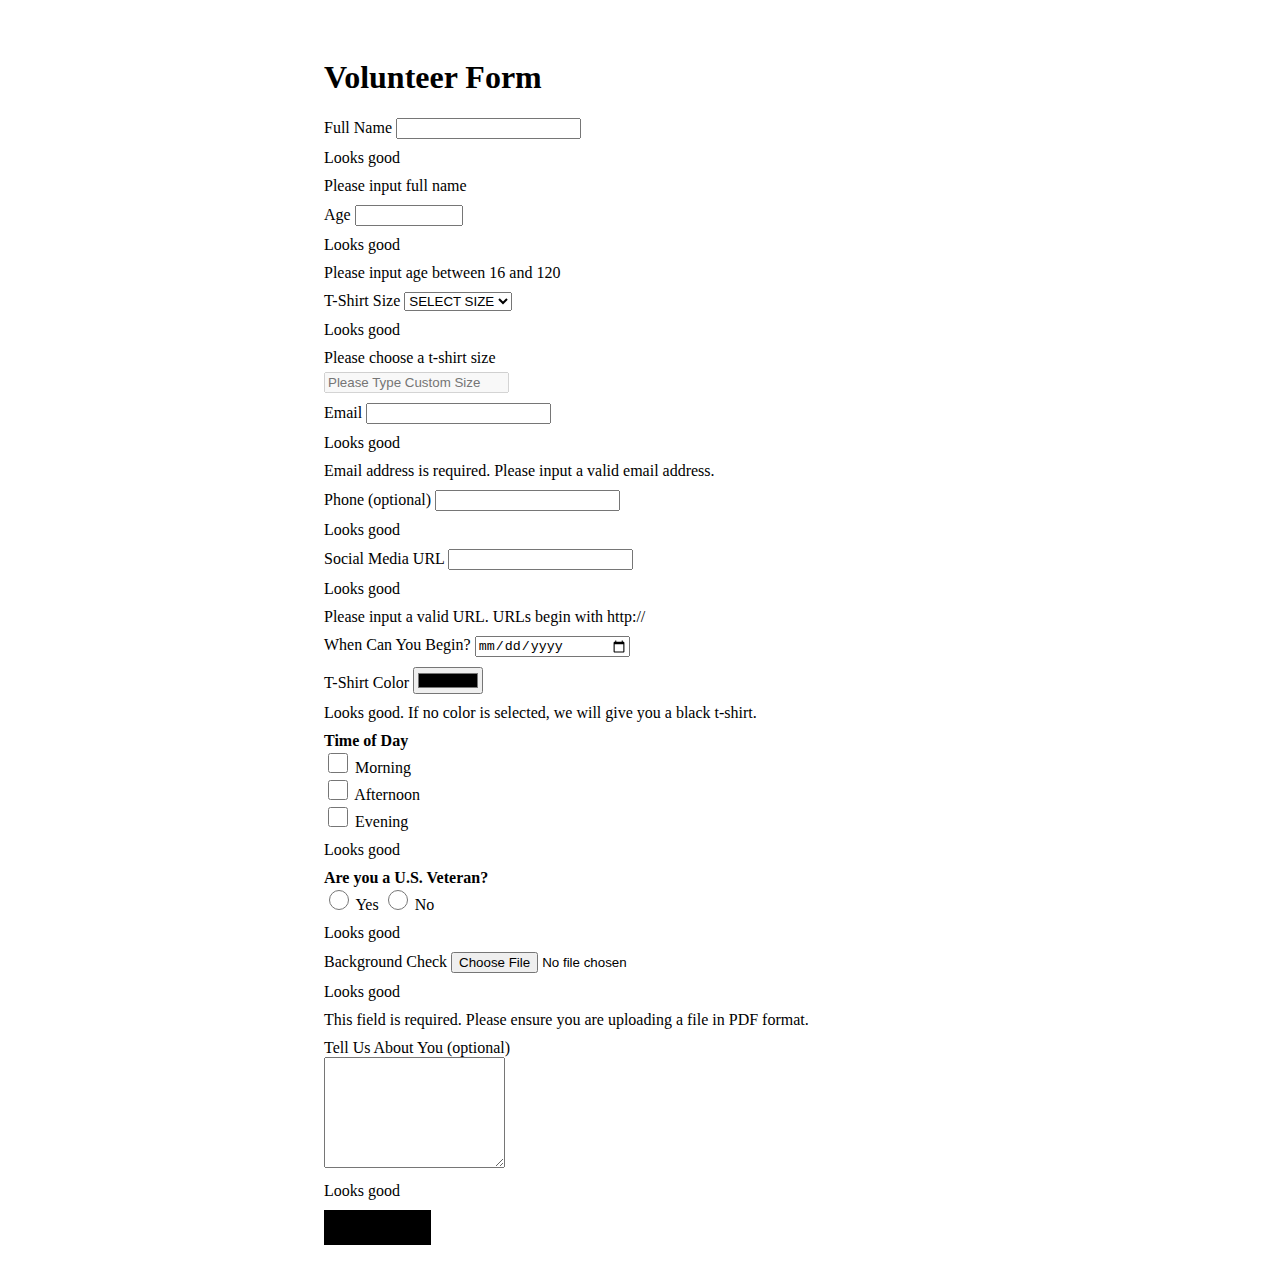
<file: form.html>
<!DOCTYPE html>
<html lang="en">
<head>
  <meta charset="UTF-8">
  <meta http-equiv="X-UA-Compatible" content="IE=edge">
  <meta name="viewport" content="width=device-width, initial-scale=1.0">
  <title>Volunteer Form</title>
  
  <!-- jquery CDN -->
  <script src="https://cdnjs.cloudflare.com/ajax/libs/jquery/3.6.0/jquery.js" integrity="sha512-n/4gHW3atM3QqRcbCn6ewmpxcLAHGaDjpEBu4xZd47N0W2oQ+6q7oc3PXstrJYXcbNU1OHdQ1T7pAP+gi5Yu8g==" crossorigin="anonymous"></script>
  
  <!-- CSS Only -->
<link href="https://cdn.jsdelivr.net/npm/bootstrap@5.0.0-beta3/dist/css/bootstrap.min.css" rel="stylesheet" integrity="sha384-eOJMYsd53ii+scO/bJGFsiCZc+5NDVN2yr8+0RDqr0Ql0h+rP48ckxlpbzKgwra6" crossorigin="anonymous">
    <!--  Styles  -->
  <link rel="stylesheet" href="styles/form.css">
</head>
<body>
 
  <!-- form -->
  <form enctype="multipart/form-data" class="needs-validation" novalidate data-netlify="true" name="imed1316-github">
    <h1>Volunteer Form </h1>
    <!-- full name text field -->
    <div>
      <label for="full-name">Full Name</label>
      <input type="text" name="full_name" id="full-name" class="form-control" required />
      <div class="valid-feedback">Looks good</div>
      <div class="invalid-feedback">Please input full name</div>
    </div>
    
    <!-- age number field -->
    <div>
      <label for="age">Age</label>
      <input type="number" name="age" id="age" class="form-control" min="16" max="120" required />
       <div class="valid-feedback">Looks good</div>
      <div class="invalid-feedback">Please input age between 16 and 120</div>
    </div>
    
    <!-- t-shirt size dropdown menu -->
    <div>
      <label for="t-shirt">T-Shirt Size</label>
       <select name="t_shirt" id="t-shirt" class="form-control" required />
      <option value="">SELECT SIZE</option>
      <option value="XS">XS</option>
      <option value="S">S</option>
      <option value="M">M</option>
      <option value="L">L</option>
      <option value="XL">XL</option>
      <option value="XXL">XXL</option>
      <option value="CUSTOM">CUSTOM</option>
       </select>
      <div class="valid-feedback">Looks good</div>
      <div class="invalid-feedback">Please choose a t-shirt size</div>
    
    <input type="text" name="custom" id="custom" class="form-control" placeholder="Please Type Custom Size" disabled required />
    </div>
    
    <!-- CAN I USE -->
    
    <!-- email email field-->
    <div>
      <label for="email">Email</label>
      <input type="email" name="your_email" id="email" class="form-control" required />
       <div class="valid-feedback">Looks good</div>
      <div class="invalid-feedback">Email address is required. Please input a valid email address.</div>
    </div>
    
   <!-- phone phone field-->
    <div>
      <label for="phone">Phone (optional)</label>
      <input type="tel" name="phone" id="phone" class="form-control" />
       <div class="valid-feedback">Looks good</div>
    </div>
    
   <!-- url url field -->
    <div>
      <label for="url">Social Media URL</label>
      <input type="url" name="url" id="url" class="form-control" />
       <div class="valid-feedback">Looks good</div>
      <div class="invalid-feedback">Please input a valid URL. URLs begin with http://</div>
    </div>
    
   <!-- date -->
    <div>
      <label for="date">When Can You Begin?</label>
      <input type="date" name="begin_date" id="date" class="form-control" required />
    </div>
    
   <!-- color -->
    <div>
      <label for="color">T-Shirt Color</label>
      <input type="color" name="color" id="color" class="form-control" required />
       <div class="valid-feedback">Looks good. If no color is selected, we will give you a black t-shirt.</div>
    </div>
    <!-- END OF CAN I USE -->
   
   <!-- time of day check boxes -->
    <div class="form-check">
      <strong>Time of Day</strong><br />
      <input type="checkbox" name="Time_of_Day" id="time-of-day-morning" class="checkbox form-check-input" value="Morning" />
      <label for="time-of-day-morning" class="form-check-label">Morning</label><br />
      
      <input type="checkbox" name="Time_of_Day" id="time-of-day-afternoon" class="checkbox form-check-input" value="Afternoon" />
      <label for="time-of-day-afternoon" class="form-check-label">Afternoon</label><br />
      
      <input type="checkbox" name="Time_of_Day" id="time-of-day-evening" class="checkbox form-check-input" value="Evening" />
      <label for="time-of-day-evening" class="form-check-label">Evening</label>
       <div class="valid-feedback">Looks good</div>
    </div> 
    
   <!-- veteran radio buttons -->
    <div>
      <strong>Are you a U.S. Veteran?</strong><br />
      <input type="radio" name="veteran" id="veteran-yes" class="radio form-check-label" />
      <label for="veteran-yes">Yes</label>
      
      <input type="radio" name="veteran" id="veteran-no" class="radio form-check-label" />
      <label for="veteran-no">No</label>
       <div class="valid-feedback">Looks good</div>
    </div>
    
    <!-- upload document upload field -->
    <div>
      <label for="file">Background Check</label>
      <input type="file" name="file" id="file" class="form-control" accept=".pdf" required />
       <div class="valid-feedback">Looks good</div>
      <div class="invalid-feedback">This field is required. Please ensure you are uploading a file in PDF format.</div>
    </div>
    
    <!-- comments text area -->
    <div>
      <label for="about-you">Tell Us About You (optional)</label><br />
      <textarea name="about_you" id="about_you" class="form-control" col="50%" rows="7"></textarea>
       <div class="valid-feedback">Looks good</div>
    </div>
    
    <!-- submit button button -->
    <div>
      <input type="submit" name="submit" class="submit btn-primary" value="Volunteer Now" />
    </div>
    
  </form>
    <!-- Scripts -->
  <script src="scripts/form.js"></script>
</body>
</html>
</file>
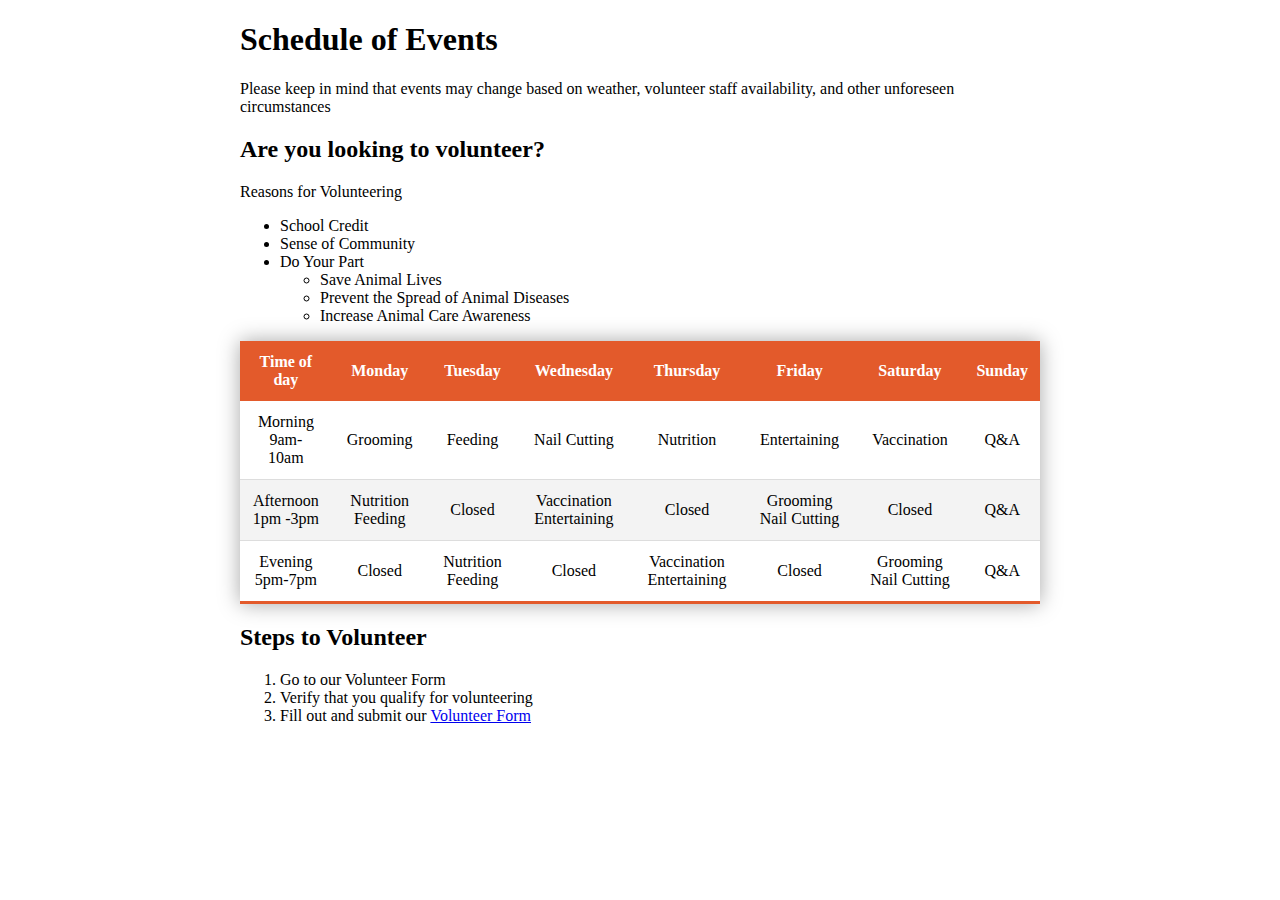
<file: schedule.html>
<!DOCTYPE html>
<html lang="en">
<head>
  <meta charset="UTF-8">
  <meta http-equiv="X-UA-Compatible" content="IE=edge">
  <meta name="viewport" content="width=device-width, initial-scale=1.0">
  <title>Schedule</title>
   <!--  Styles  -->
  <link rel="stylesheet" href="styles/schedule.css">
</head>
<body>
  
  <div class="wrapper-content">
    
    <h1>Schedule of Events</h1>
    
    <p>Please keep in mind that events may change based on weather, volunteer staff availability, and other unforeseen circumstances</p>
    
    <h2>Are you looking to volunteer?</h2>
    
    <p>Reasons for Volunteering</p>
     <!-- This is an unordered list -->
    <ul>
      <li>School Credit</li>
      <li>Sense of Community</li>
      <li>Do Your Part
         <ul>
            <li>Save Animal Lives</li>
            <li>Prevent the Spread of Animal Diseases</li>
            <li>Increase Animal Care Awareness</li>
         </ul>
       </li>
    </ul>
    <!--End unordered list-->
  </div>
  
  <!--Table schedule-->
 
<table class="content-table">
	<thead>
    
		<tr>
			<th>Time of day</th>
			<th>Monday</th>
			<th>Tuesday</th>
			<th>Wednesday</th>
			<th>Thursday</th>
			<th>Friday</th>
			<th>Saturday</th>
			<th>Sunday</th>
		</tr>
  </thead>
    
  <tbody>
		<tr>
			<td>Morning <br/ >
			9am-10am
			</td>
			<td>Grooming</td>
			<td>Feeding</td>
			<td>Nail Cutting</td>
			<td>Nutrition</td>
			<td>Entertaining</td>
			<td>Vaccination</td>
			<td>Q&A</td>
		</tr>
    
		<tr>
			<td>Afternoon <br />
				1pm -3pm
			</td>
			<td>Nutrition Feeding</td>
			<td>Closed</td>
			<td>Vaccination Entertaining</td>
			<td>Closed</td>
			<td>Grooming Nail Cutting</td>
			<td>Closed</td>
			<td>Q&A</td>
		</tr>
    
		<tr>
			<td>Evening <br />
				5pm-7pm
			</td>
			<td>Closed</td>
			<td>Nutrition Feeding</td>
			<td>Closed</td>
			<td>Vaccination Entertaining</td>
			<td>Closed</td>
			<td>Grooming Nail Cutting</td>
			<td>Q&A</td>
		</tr>
	</tbody>
</table>
  <!-- End Table Schedule-->
  
  
  
  
  
  <div class="wrapper-content">
    <h2>Steps to Volunteer</h2>
    <!-- This is an ordered list-->
    <ol>
      <li>Go to our Volunteer Form</li>
      <li>Verify that you qualify for volunteering</li>
      <li>Fill out and submit our <a href="form.html">Volunteer Form</a></li>
    </ol>
  </div>
  
</body>
</html>
</file>
<file: styles/form.css>
form {
  width: 50%;
  padding: 30px; /*property*/
  margin: auto;
}

div {
  margin-top: 10px;
  
}

#color {
  width: 70px;
  
}

.checkbox, .radio {
  width: 20px !important;
  height: 20px !important;
}

#age {
  width: 100px;
}

#custom {
  margin-top: 5px;
}

.submit {
  background-color: #000000 !important;
  border: 5px;
  padding: 10px;
}

#date {
  width: 150px;
}
</file>
<file: styles/schedule.css>
.wrapper-content {
  margin: auto;
  width: 800px; 
}

.content-table {
  border-collapse: collapse;
  max-width: 800px;
  box-shadow: 0 0 20px rgba(0, 0, 0, 0.35);
  margin: auto;
  text-align: center;
}

.content-table thead tr {
  background-color: #e35a2b;
  color: #ffffff;
  font-weight: bold;
}

.content-table th, .content-table td {
  padding: 12px;
}

.content-table tbody tr {
  border-bottom: 1px solid #dddddd;
}

.content-table tbody tr:nth-of-type(even) {
  background-color: #f3f3f3;
}

.content-table tbody tr:last-of-type {
  border-bottom: 3px solid #e35a2b;
}
</file>
